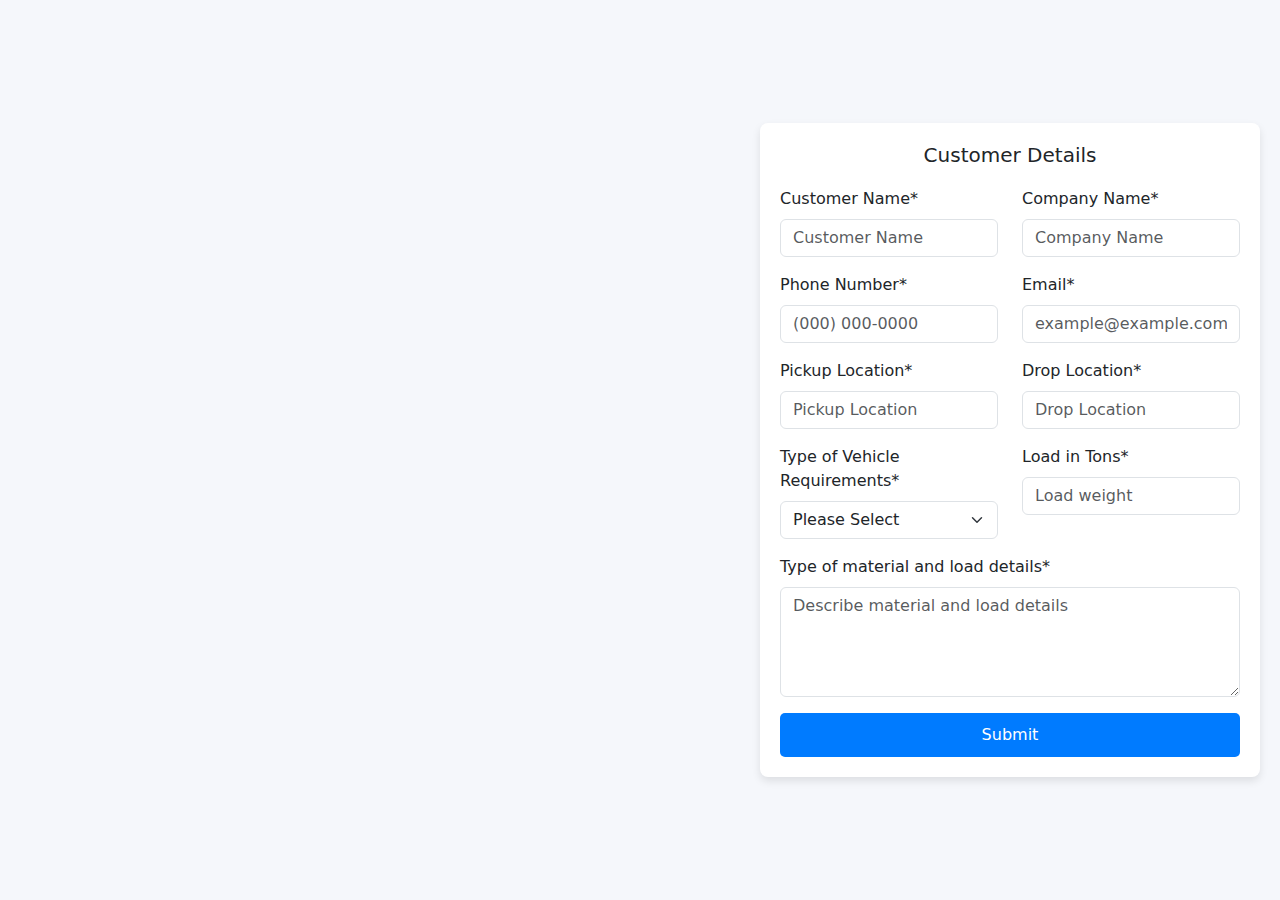
<file: form.html>
<!DOCTYPE html>
<html lang="en">
<head>
  <meta charset="UTF-8">
  <meta name="viewport" content="width=device-width, initial-scale=1.0">
  <title>Responsive Customer Details Form</title>
  <!-- Bootstrap CSS -->
  <link href="https://cdn.jsdelivr.net/npm/bootstrap@5.3.0-alpha1/dist/css/bootstrap.min.css" rel="stylesheet">
  <style>
    body {
      background-color: #f5f7fb;
      min-height: 100vh;
      display: flex;
      justify-content: flex-end; /* Align form to the right on large screens */
      align-items: center;
      margin: 0;
      padding: 20px;
    }
    .form-container {
      background-color: white;
      border-radius: 8px;
      box-shadow: 0 4px 8px rgba(0, 0, 0, 0.1);
      padding: 20px;
      width: 100%;
      max-width: 500px;
    }
    h2 {
      font-size: 20px;
      text-align: center;
      margin-bottom: 20px;
    }
    .submit-btn {
      width: 100%;
      padding: 10px;
      background-color: #007bff;
      color: white;
      font-size: 16px;
      border: none;
      border-radius: 5px;
      cursor: pointer;
    }
    .submit-btn:hover {
      background-color: #0056b3;
    }
    
  </style>
</head>
<body>

<div class="form-container">
  <h2>Customer Details</h2>
  <form action="https://api.web3forms.com/submit" method="POST">
    <!-- Web3Forms Access Key -->
    <input type="hidden" name="access_key" value="1f9736d5-c9eb-4d91-9ce5-a9945992254d">

    <div class="row mb-3">
      <div class="col-md-6">
        <label class="form-label">Customer Name*</label>
        <input type="text" name="q34_clientDetails[first]" class="form-control" placeholder="Customer Name" required>
      </div>
      <div class="col-md-6">
        <label class="form-label">Company Name*</label>
        <input type="text" name="q34_clientDetails[last]" class="form-control" placeholder="Company Name" required>
      </div>
    </div>

    <div class="row mb-3">
      <div class="col-md-6">
        <label class="form-label">Phone Number*</label>
        <input type="tel" name="q5_phoneNumber5[full]" class="form-control" placeholder="(000) 000-0000" required>
      </div>
      <div class="col-md-6">
        <label class="form-label">Email*</label>
        <input type="email" name="q6_email6" class="form-control" placeholder="example@example.com" required>
      </div>
    </div>

    <div class="row mb-3">
      <div class="col-md-6">
        <label class="form-label">Pickup Location*</label>
        <input type="text" name="q36_name[first]" class="form-control" placeholder="Pickup Location" required>
      </div>
      <div class="col-md-6">
        <label class="form-label">Drop Location*</label>
        <input type="text" name="q36_name[last]" class="form-control" placeholder="Drop Location" required>
      </div>
    </div>

    <div class="row mb-3">
      <div class="col-md-6">
        <label class="form-label">Type of Vehicle Requirements*</label>
        <select name="q8_howDid8" class="form-select" required>
          <option value="" disabled selected>Please Select</option>
          <option value="Vehicle 1">Vehicle 1</option>
          <option value="Vehicle 2">Vehicle 2</option>
          <option value="Vehicle 3">Vehicle 3</option>
          <option value="Vehicle 4">Vehicle 4</option>
        </select>
      </div>
      <div class="col-md-6">
        <label class="form-label">Load in Tons*</label>
        <input type="text" name="q37_loadIn" class="form-control" placeholder="Load weight" required>
      </div>
    </div>

    <div class="mb-3">
      <label class="form-label">Type of material and load details*</label>
      <textarea name="q11_feedbackAbout11" class="form-control" rows="4" placeholder="Describe material and load details" required></textarea>
    </div>

    <button type="submit" class="submit-btn">Submit</button>
  </form>
</div>

<!-- Bootstrap JS (Optional for Bootstrap's JavaScript components) -->
<script src="https://cdn.jsdelivr.net/npm/bootstrap@5.3.0-alpha1/dist/js/bootstrap.bundle.min.js"></script>

</body>
</html>
</file>
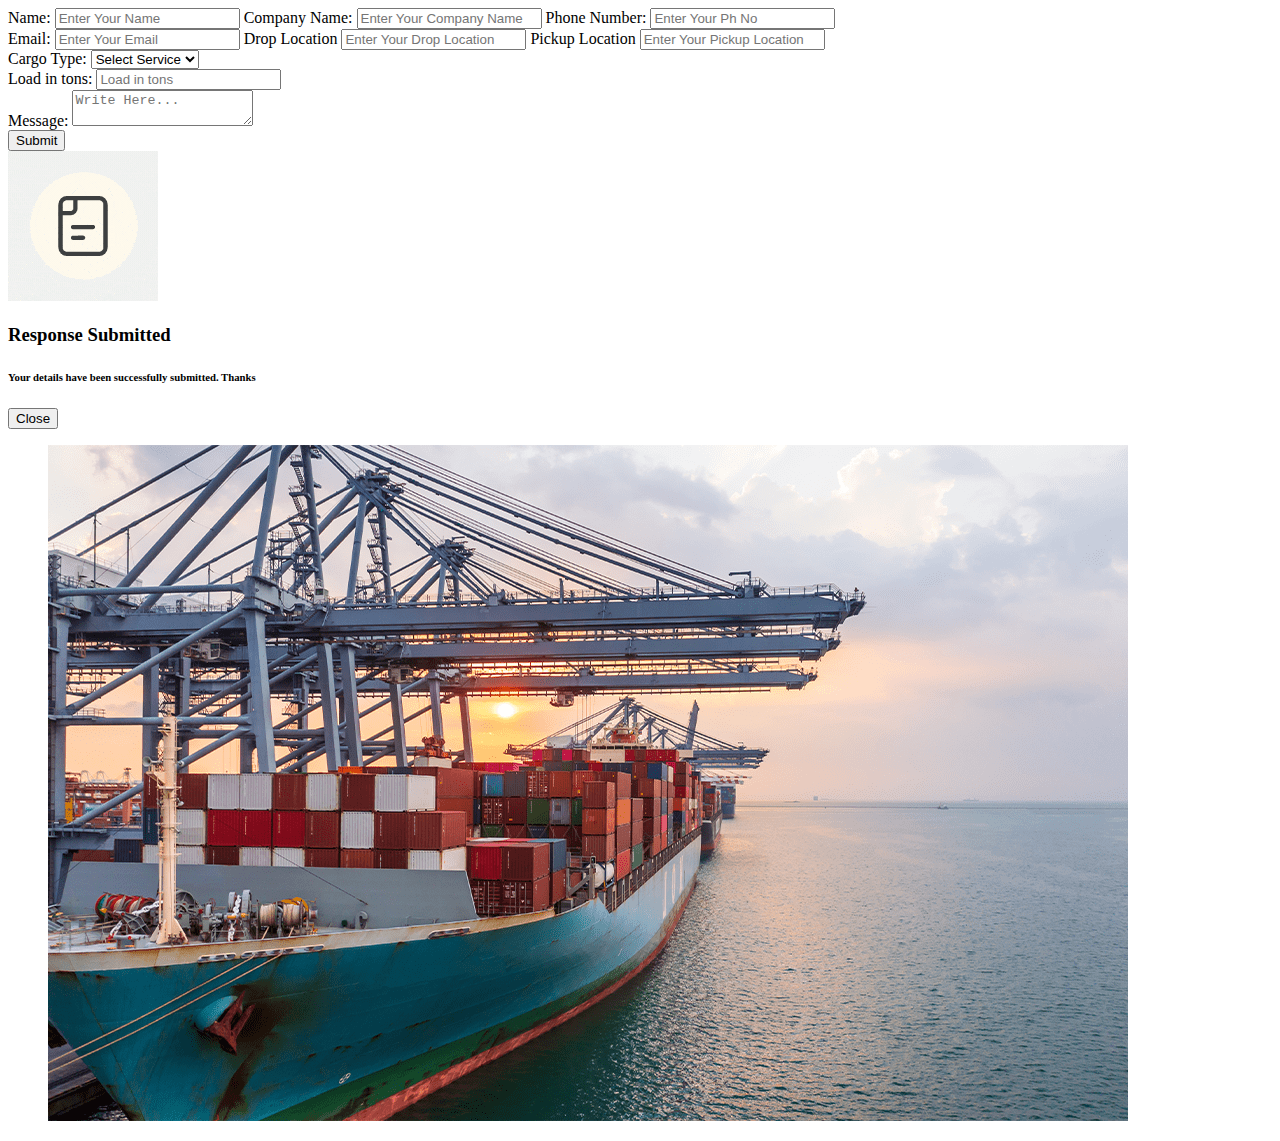
<file: form2.html>
<!DOCTYPE html>
<html lang="en">
<head>
  <meta charset="UTF-8">
  <meta name="viewport" content="width=device-width, initial-scale=1.0">
  <title>Document</title>
</head>
<body>
  <form action="https://api.web3forms.com/submit" method="POST">
    <input type="hidden" name="access_key" value="1f9736d5-c9eb-4d91-9ce5-a9945992254d">
    <div>
        <label for="customerName">Name:</label>
        <input type="text" id="customerName" name="customerName" placeholder="Enter Your Name" required>
        
        <label for="companyName">Company Name:</label>
        <input type="text" id="companyName" name="companyName" placeholder="Enter Your Company Name" required>
        
        <label for="phoneNumber">Phone Number:</label>
        <input type="tel" id="phoneNumber" name="phoneNumber" placeholder="Enter Your Ph No" required>
    </div>

    <div>
        <label for="customerEmail">Email:</label>
        <input type="email" id="customerEmail" name="customerEmail" placeholder="Enter Your Email" required>
        
        <label for="dropLocation">Drop Location</label>
        <input type="text" id="dropLocation" name="dropLocation" placeholder="Enter Your Drop Location" required>
        
        <label for="pickupLocation">Pickup Location</label>
        <input type="text" id="pickupLocation" name="pickupLocation" placeholder="Enter Your Pickup Location" required>
    </div>

    <div>
        <label for="cargo">Cargo Type:</label>
        <select name="services" id="cargo">
            <option value="Select Service" selected disabled>Select Service</option>
            <option value="Demo1">Demo1</option>
            <option value="Demo2">Demo2</option>
            <option value="Demo3">Demo3</option>
            <option value="Demo4">Demo4</option>
            <option value="Demo5">Demo5</option>
        </select>
    </div>

    <div>
        <label for="loadInTons">Load in tons:</label>
        <input type="text" id="loadInTons" name="loadInTons" placeholder="Load in tons" required>
    </div>

    <div>
        <label for="msg">Message:</label>
        <textarea id="msg" name="msg" placeholder="Write Here..." required></textarea>
    </div>

    <button type="submit" class="hover1">Submit</button>
</form>

</div>
<div class="modal fade" data-bs-backdrop="static" data-bs-keyboard="false" tabindex="-1" aria-hidden="true">
<div class="modal-dialog modal-dialog-centered">
    <div class="modal-content">
        <img src="assets/images/icons/submitted.gif" alt="submitIcon">
        <div>
            <h3>Response Submitted</h3>
            <h6>Your details have been successfully submitted. Thanks</h6>
        </div>
        <button type="button" class="hover1 m-auto" data-bs-dismiss="modal">Close</button>
    </div>
</div>
</div>
</div>
<div class="col-lg-7 col-md-12 p-0 d-flex">
<figure data-aos="fade-up"><img src="assets/images/index/get-a-Quote.png" alt="workSiteImage">
</figure>
</div>
</div>
</section>
</body>
</html>
</file>
